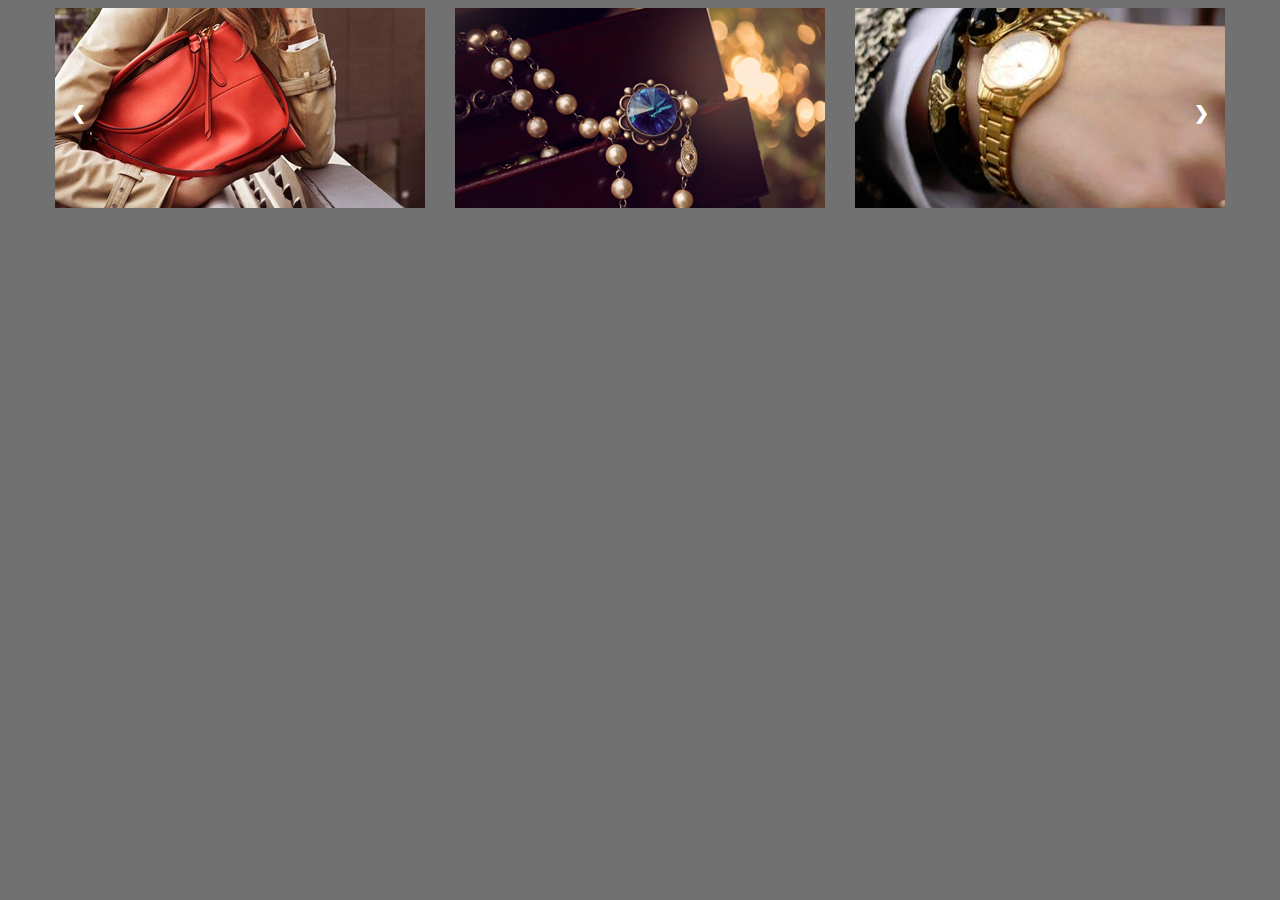
<file: car.html>
<!DOCTYPE html>
<html lang="en">
<head>
    <meta charset="UTF-8">
    <title>Title</title>

    <style>
        body {
            background-color: #717171;
        }

        * {
            box-sizing: border-box
        }

        /* Slideshow container */
        .slideshow-container {
            max-width: 100%;
            position: relative;
            margin: auto;
            display: flex;
            flex-direction: row;
            justify-content: space-between;
        }

        /* Hide the images by default */
        .mySlides {
            display: flex;
            width: 370px;
            height: 200px;
        }

        /* Next & previous buttons */
        .prev, .next {
            cursor: pointer;
            position: absolute;
            top: 50%;
            width: auto;
            margin-top: -22px;
            padding: 16px;
            color: white;
            font-weight: bold;
            font-size: 18px;
            transition: 0.6s ease;
            border-radius: 0 3px 3px 0;
            user-select: none;
        }

        /* Position the "next button" to the right */
        .next {
            right: 0;
            border-radius: 3px 0 0 3px;
        }

        /* On hover, add a black background color with a little bit see-through */
        .prev:hover, .next:hover {
            background-color: rgba(0, 0, 0, 0.8);
        }

        /* Caption text */
        .text {
            color: #f2f2f2;
            font-size: 15px;
            padding: 8px 12px;
            position: absolute;
            bottom: 8px;
            width: 100%;
            text-align: center;
        }

        /* Number text (1/3 etc) */
        .numbertext {
            color: #f2f2f2;
            font-size: 12px;
            padding: 8px 12px;
            position: absolute;
            top: 0;
        }

        /* The dots/bullets/indicators */
        .dot {
            cursor: pointer;
            height: 15px;
            width: 15px;
            margin: 0 2px;
            background-color: #bbb;
            border-radius: 50%;
            display: inline-block;
            transition: background-color 0.6s ease;
        }

        .active, .dot:hover {
            background-color: #717171;
        }

        /* Fading animation */
        .fade {
            -webkit-animation-name: fade;
            -webkit-animation-duration: 1.5s;
            animation-name: fade;
            animation-duration: 1.5s;
        }

        @-webkit-keyframes fade {
            from {
                opacity: .4
            }
            to {
                opacity: 1
            }
        }

        @keyframes fade {
            from {
                opacity: .4
            }
            to {
                opacity: 1
            }
        }
    </style>
    <link rel="stylesheet" href="css/media_container.css">

</head>
<body>


<div class="container">
    <!-- Slideshow container -->
    <div class="slideshow-container">

        <!-- Full-width images with number and caption text -->
        <div class="mySlides fade ddd">
            <img src="assets/images/women-bag.png">
        </div>

        <div class="mySlides fade">
            <img src="assets/images/jewelry.png">
        </div>

        <div class="mySlides fade">
            <img src="assets/images/mans-watch.png">
        </div>


<!--        <div class="mySlides fade">-->
<!--            <img src="assets/images/img_woods.jpg">-->
<!--        </div>-->

        <!-- Next and previous buttons -->
        <a class="prev" onclick="plusSlides(-1)">&#10094;</a>
        <a class="next" onclick="rightShifting()">&#10095;</a>
<!--        <a class="next" onclick="plusSlides(1)">&#10095;</a>-->
    </div>
    <br>

<!--    &lt;!&ndash; The dots/circles &ndash;&gt;-->
<!--    <div style="text-align:center">-->
<!--        <span class="dot" onclick="currentSlide(1)"></span>-->
<!--        <span class="dot" onclick="currentSlide(2)"></span>-->
<!--        <span class="dot" onclick="currentSlide(3)"></span>-->
<!--        <span class="dot" onclick="currentSlide(4)"></span>-->
<!--    </div>-->

</div>


<script>
    // var i;
    var rightShift = document.getElementsByClassName('next');
    var slide = document.getElementsByClassName('ddd');

    function rightShifting() {
        slide.style.display = "none";
    }

</script>

<!--<script>-->
<!--    var slideIndex = 1;-->
<!--    showSlides(slideIndex);-->

<!--    // Next/previous controls-->
<!--    function plusSlides(n) {-->
<!--        showSlides(slideIndex += n);-->
<!--    }-->

<!--    // Thumbnail image controls-->
<!--    function currentSlide(n) {-->
<!--        showSlides(slideIndex = n);-->
<!--    }-->

<!--    function showSlides(n) {-->
<!--        var i;-->
<!--        var slides = document.getElementsByClassName("mySlides");-->
<!--        if (n > slides.length) {-->
<!--            slideIndex = 1-->
<!--        }-->
<!--        if (n < 1) {-->
<!--            slideIndex = slides.length-->
<!--        }-->
<!--        for (i = 0; i < slides.length; i++) {-->
<!--            slides[i].style.display = "none";-->
<!--        }-->
<!--        for (i = 0; i < dots.length; i++) {-->
<!--            dots[i].className = dots[i].className.replace(" active", "");-->
<!--        }-->
<!--        slides[slideIndex - 1].style.display = "block";-->
<!--        dots[slideIndex - 1].className += " active";-->
<!--    }-->

<!--</script>-->

</body>
</html>
</file>
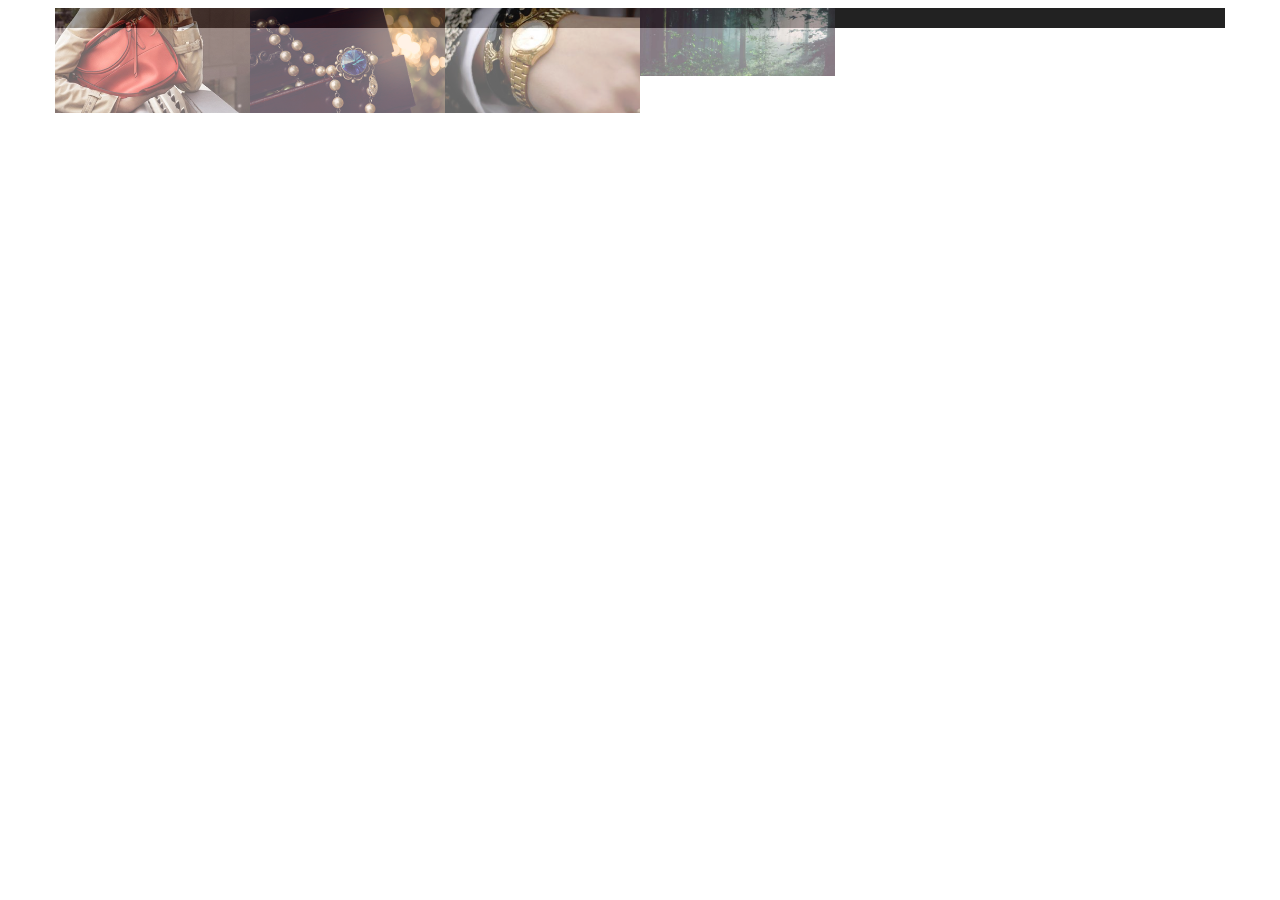
<file: index2.html>
<!DOCTYPE html>
<html lang="en">
<head>
    <meta charset="UTF-8">
    <title>Title</title>

    <style>

        * {
            box-sizing: border-box;
        }

        /* Position the image container (needed to position the left and right arrows) */
        /*.container {*/
        /*    position: relative;*/
        /*}*/

        /* Hide the images by default */
        .mySlides {
            display: none;
        }

        /* Add a pointer when hovering over the thumbnail images */
        .cursor {
            cursor: pointer;
        }

        /* Next & previous buttons */
        .prev,
        .next {
            cursor: pointer;
            position: absolute;
            top: 40%;
            width: auto;
            padding: 16px;
            margin-top: -50px;
            color: white;
            font-weight: bold;
            font-size: 20px;
            border-radius: 0 3px 3px 0;
            user-select: none;
            -webkit-user-select: none;
        }

        /* Position the "next button" to the right */
        .next {
            right: 0;
            border-radius: 3px 0 0 3px;
        }

        /* On hover, add a black background color with a little bit see-through */
        .prev:hover,
        .next:hover {
            background-color: rgba(0, 0, 0, 0.8);
        }

        /* Number text (1/3 etc) */
        .numbertext {
            color: #f2f2f2;
            font-size: 12px;
            padding: 8px 12px;
            position: absolute;
            top: 0;
        }

        /* Container for image text */
        .caption-container {
            text-align: center;
            background-color: #222;
            padding: 2px 16px;
            color: white;
        }

        .row {
            position: relative;
        }

        .row:after {
            content: "";
            display: flex;
            flex-direction: row;
            flex-wrap: wrap;
            /*clear: both;*/
        }

        /* Six columns side by side */
        .column {
            float: left;
            width: 16.66%;
        }

        /* Add a transparency effect for thumnbail images */
        .demo {
            opacity: 0.6;
        }

        .active,
        .demo:hover {
            opacity: 1;
        }
    </style>
    <link rel="stylesheet" href="css/media_container.css">

</head>
<body>

<!-- Container for the image gallery -->
<div class="container">

    <!-- Thumbnail images -->
    <div class="row">

        <div class="column">
            <img class="demo cursor" src="assets/images/women-bag.png" style="width:100%" onclick="currentSlide(2)" alt="">
        </div>
        <div class="column">
            <img class="demo cursor" src="assets/images/jewelry.png" style="width:100%" onclick="currentSlide(3)" alt="">
        </div>
        <div class="column">
            <img class="demo cursor" src="assets/images/mans-watch.png" style="width:100%" onclick="currentSlide(4)" alt="">
        </div>

        <div class="column">
            <img class="demo cursor" src="assets/images/img_woods.jpg" style="width:100%" onclick="currentSlide(1)" alt="woo">
        </div>


        <!-- Next and previous buttons -->
        <a class="prev" onclick="plusSlides(-1)">&#10094;</a>
        <a class="next" onclick="plusSlides(1)">&#10095;</a>

        <!-- Image text -->
        <div class="caption-container">
            <p id="caption"></p>
        </div>

    </div>
</div>

<script>
    var slideIndex = 1;
    showSlides(slideIndex);

    // Next/previous controls
    function plusSlides(n) {
        showSlides(slideIndex += n);
    }

    // Thumbnail image controls
    function currentSlide(n) {
        showSlides(slideIndex = n);
    }

    function showSlides(n) {
        var i;
        var slides = document.getElementsByClassName("mySlides");
        var dots = document.getElementsByClassName("demo");
        var captionText = document.getElementById("caption");
        if (n > slides.length) {slideIndex = 1}
        if (n < 1) {slideIndex = slides.length}
        for (i = 0; i < slides.length; i++) {
            slides[i].style.display = "none";
        }
        for (i = 0; i < dots.length; i++) {
            dots[i].className = dots[i].className.replace(" active", "");
        }
        slides[slideIndex-1].style.display = "block";
        dots[slideIndex-1].className += " active";
        captionText.innerHTML = dots[slideIndex-1].alt;
    }
</script>

</body>
</html>


<!-- Full-width images with number text -->
<!--    <div class="mySlides">-->
<!--        <div class="numbertext">1 / 6</div>-->
<!--        <img  src="assets/images/women-bag.png" style="width:100%">-->
<!--    </div>-->

<!--    <div class="mySlides">-->
<!--        <div class="numbertext">2 / 6</div>-->
<!--        <img s src="assets/images/women-bag.png"style="width:100%">-->
<!--    </div>-->

<!--    <div class="mySlides">-->
<!--        <div class="numbertext">3 / 6</div>-->
<!--        <img  src="assets/images/women-bag.png" style="width:100%">-->
<!--    </div>-->

<!--    <div class="mySlides">-->
<!--        <div class="numbertext">4 / 6</div>-->
<!--        <img  src="assets/images/women-bag.png" style="width:100%">-->
<!--    </div>-->



<!--    &lt;!&ndash; Next and previous buttons &ndash;&gt;-->
<!--    <a class="prev" onclick="plusSlides(-1)">&#10094;</a>-->
<!--    <a class="next" onclick="plusSlides(1)">&#10095;</a>-->

<!--    &lt;!&ndash; Image text &ndash;&gt;-->
<!--    <div class="caption-container">-->
<!--        <p id="caption"></p>-->
<!--    </div>-->
</file>
<file: css/media_container.css>
.container {
    margin: 0 auto;
    /* height: 100vh; */
}
@media screen and  (min-width: 1400px) {
    .container {
        width: 1170px;
    }
}
@media screen and  (max-width: 1400px) {
    .container {
        width: 1170px;
    }
} 
@media screen and (max-width: 1200px) {
    .container {
        width: 960px;
    }
}
@media screen and  (max-width: 992px) {
    .container {
        width: 100%;
    }
}
</file>
